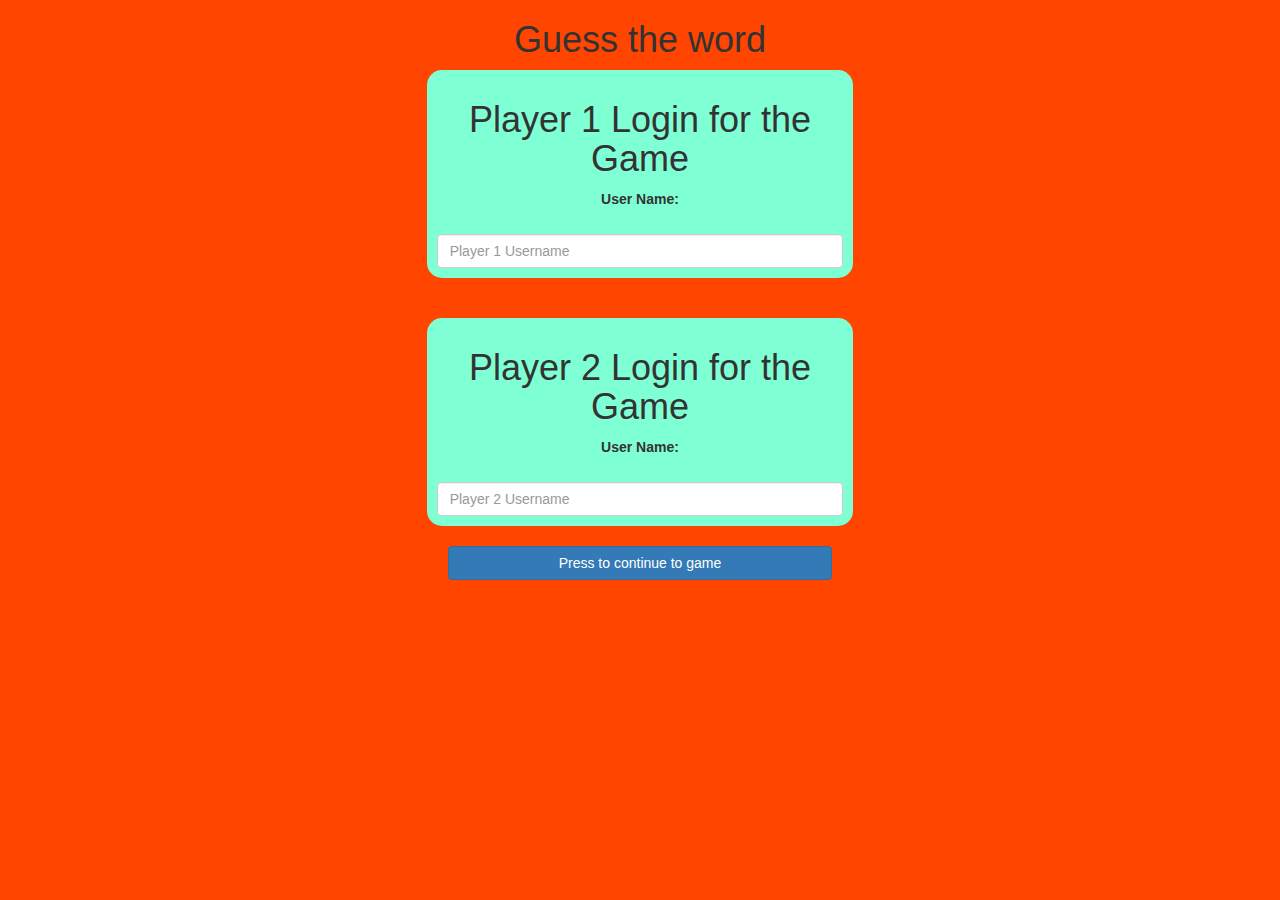
<file: index.html>
<!DOCTYPE html>
<html>
<head>
	<title>Guess The Word</title>

<meta name="viewport" content="width=device-width, initial-scale=1">
<link rel="stylesheet" href="https://maxcdn.bootstrapcdn.com/bootstrap/3.4.0/css/bootstrap.min.css">
<script src="https://ajax.googleapis.com/ajax/libs/jquery/3.4.1/jquery.min.js"></script>
<script src="https://maxcdn.bootstrapcdn.com/bootstrap/3.4.0/js/bootstrap.min.js"></script>

<link rel="stylesheet" type="text/css" href="game.css">

<script src="game_login.js"></script>
</head>
<body>
	<center>
	<h1> Guess the word </h1>
	<div class="col-lg-4 col-sm-8 col-xs-11 login_div1">
		<h1> Player 1 Login for the Game </h1>
		<label>User Name:</label>

		<br>
		<br>

		<input type="text" placeholder="Player 1 Username" id="P1_input" class="form-control">
	</div>

	<br>
	<br>

	<div class="col-lg-4 col-sm-8 col-xs-11 login_div2">
		<h1> Player 2 Login for the Game </h1>
		<label>User Name:</label>

		<br>
		<br>

		<input type="text" placeholder="Player 2 Username" id="P2_input" class="form-control">
	</div>
	
	<br>

	<button class="btn btn-primary" id="enter_login" onclick="add_user()" style="width: 30%;"> Press to continue to game</button>
	</center>
</body>
</html>
</file>
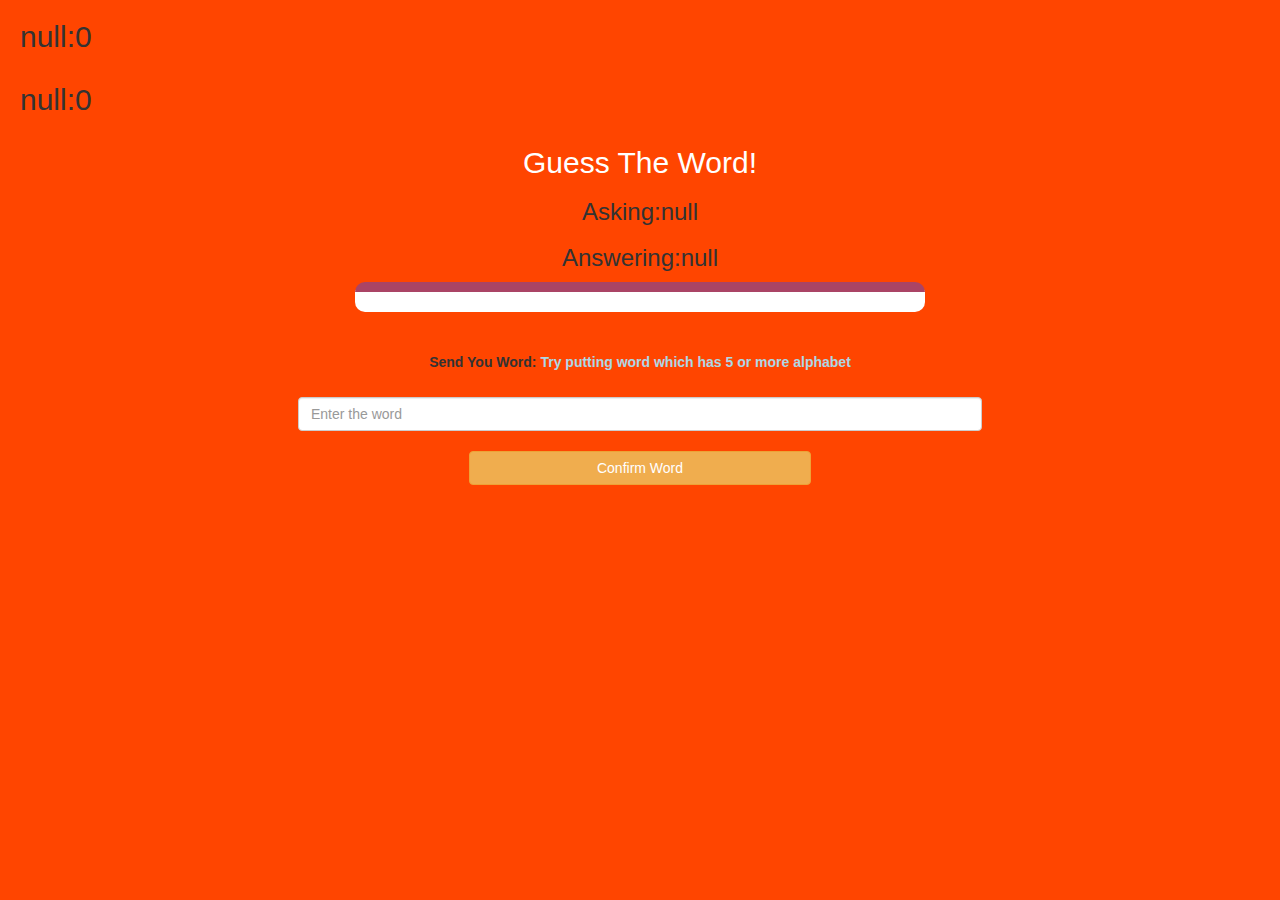
<file: game_page.html>
<!DOCTYPE html>
<html>
<head>
	<title>Guess The Word</title>

<meta name="viewport" content="width=device-width, initial-scale=1">
<link rel="stylesheet" href="https://maxcdn.bootstrapcdn.com/bootstrap/3.4.0/css/bootstrap.min.css">
<script src="https://ajax.googleapis.com/ajax/libs/jquery/3.4.1/jquery.min.js"></script>
<script src="https://maxcdn.bootstrapcdn.com/bootstrap/3.4.0/js/bootstrap.min.js"></script>

<link rel="stylesheet" type="text/css" href="game.css">
</head>
<body>
	<h2 id="player1_name">: </h2><span id="player1score"> 0 </span>
	<br>
	<h2 id="player2_name">: </h2><span id="player2score"> 0 </span>

<div class="container">
	<center>
		<h2 style="color: white;">Guess The Word!</h2>

		<h3 id="Questionare_turn"> Asking: </h3>
		<h3 id="Answerer_turn"> Answering: </h3>

		<div id="output" class="col-lg-6">
			
		</div>

		<br>
		<br>

		<label>Send You Word: <b style="color: lightblue">Try putting word which has 5 or more alphabet</b></label>

		<br>
		<br>

		<input id="the_final_word" type="text" placeholder="Enter the word" class="form-control">

		<br>

		<button type="button" onclick="send()" class="btn btn-warning" style="width: 30%;"> Confirm Word</button>
	</center>
</div>

<script src="game_page.js"></script>
</body>
</html>
</file>
<file: game.css>
body
{
	background-color: orangered;
}

	.login_div1 , .login_div2
	{
		background: aquamarine;
		padding: 10px;
		float: none;
		border-radius: 15px;
	}


#player1_name , #player2_name
{
	display: inline-block;
	margin-left: 20px;
}
#the_final_word
{
	width: 60%;
}
#word_display
{
	letter-spacing: 5px;
}
#output
{
background: white;
border-radius: 10px;
border-top: 10px solid #AA4465;
padding: 10px;
float: none;
text-align: left;
}
#player1score, #player2score{
	font-size: 30px;
}
</file>
